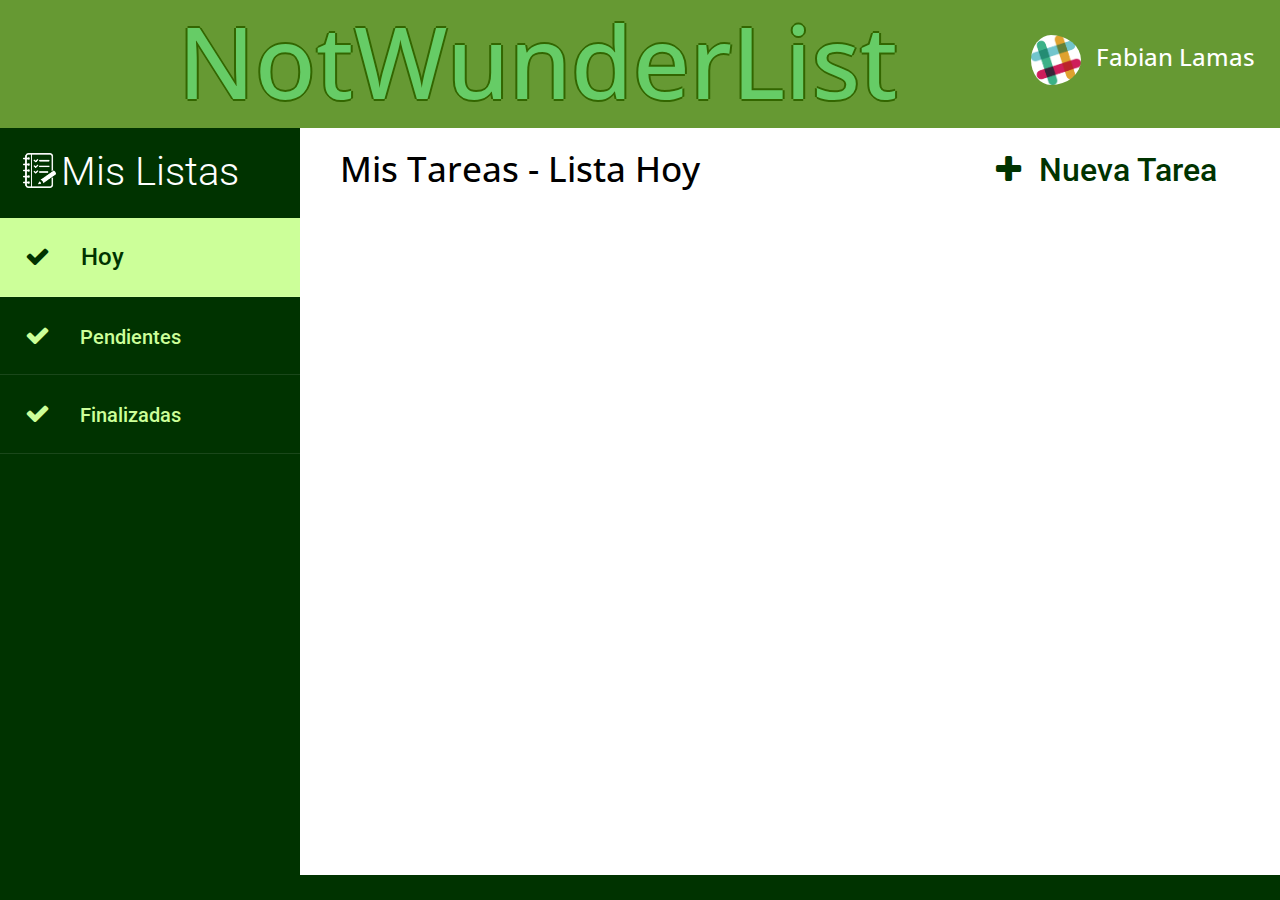
<file: index.html>
<!DOCTYPE html>
<html lang="en" dir="ltr">
  <head>
    <meta charset="utf-8">
    <meta name="viewport" content="width=device-width, initial-scale=1, shrink-to-fit=no">
    <link rel="stylesheet" href="css/bootstrap.css">
    <link rel="stylesheet" href="css/styles.css">
    <link rel="stylesheet" href="css/fontello.css">
    <link rel="stylesheet" href="css/sweetalert2.css">
    <link rel="stylesheet" href="https://use.fontawesome.com/releases/v5.4.1/css/all.css" integrity="sha384-5sAR7xN1Nv6T6+dT2mhtzEpVJvfS3NScPQTrOxhwjIuvcA67KV2R5Jz6kr4abQsz" crossorigin="anonymous">
    <link href="https://fonts.googleapis.com/css?family=Open+Sans:400,700|Roboto:300,400,500" rel="stylesheet">
    <title>MisfortuneList</title>
  </head>
  <body>

    <div class="container-fluid"> <!-- todo -->
      <div class="row profile-bar"> <!-- fila de perfil -->
          <div class="col-auto">
              <i class="fab fa-facebook-square"></i>
              <i class="fas fa-running"></i>
              <i class="fab fa-instagram"></i>
          </div>
          <div class="col">
              <div class="row justify-content-center">
                <h1 class="col-auto titulo"><span>NotWunderList</span></h1>
              </div>
          </div>
          <div class="col-auto icono">
            <h4 class="float-right">Fabian Lamas</h4>
            <img class="float-right" src="img/icono.png" alt="icono usuario" style="height:50px; border-radius:50%">
          </div>
      </div>

        <div class="row"> <!-- fila de tareas -->
            <div class="col-12 col-sm-2 barra-lateral"> <!-- barra menus -->
                <div class="logo">
                    <img src="img/lista.png" style="height:35px; margin: 25px 0px 0px 23px; position:absolute;">
                    <h2>Mis Listas</h2>
                </div>
                <nav class="menu d-flex d-sm-block justify-content-center flex-wrap">
                    <a class="btnTarea activo" href="#" id="hoyId"><i class="icon-ok" style="font-size:25px"></i><span> Hoy</span></a>
                    <a class="btnTarea" href="#" id="pendienteId" ><i class="icon-ok" style="font-size:25px"></i><span> Pendientes</span></a>
                    <a class="btnTarea" href="#" id="finalizadoId" ><i class="icon-ok" style="font-size:25px"></i><span> Finalizadas</span></a>
                </nav>
            </div>

            <div class="col main"> <!-- barra principal tareas -->
                <!-- <a class="col-8 offset-md-6 btnAgregarTarea" id="btnAgregarTarea" href="#"><i class="icon-doc-text"></i><span> Nueva Tarea</span></a> -->
                <!-- <a class="col-8 offset-md-6 btnAgregarTarea" id="btnGuardarTarea" href="#"><i class="icon-doc-text"></i><span> Guardar Tarea</span></a>
                <a class="col-8 offset-md-6 btnAgregarTarea" id="btnInsertarCosas" href="#"><i class="icon-doc-text"></i><span> Insort</span></a>
                <a class="col-8 offset-md-6 btnAgregarTarea" id="btnCargarTarea" href="#"><i class="icon-doc-text"></i><span> Cargar Tarea</span></a> -->
                <div class="coll-11">
                    <h4 class="titulo-tareas">Mis Tareas - Lista <span>Hoy</span></h4>
                    <a class="btnAgregarTarea" id="btnAgregarTarea" href="#"><i class="icon-plus"></i><span> Nueva Tarea</span></a>
                </div>



                <div class="columna row justify-content-center" style="margin-top:15px">

                    <div class="col-11 hoy" id="tareasHoy">

                    </div>

                    <div class="col-11 pendientes" id="tareasPendientes" style="display:none">

                    </div>

                    <div class="col-11 finalizados" id="tareasFinalizadas" style="display:none">

                    </div>
                    <div class="col-4" style="display:none"><!-- barra editar -->
                        <div class="editar">
                            <div id="editar-contenido">
                              <h2>Editar Tarea: </h2>
                              <textarea class="form-control" style="height:300px" rows="3"></textarea>
                              <button type="button" id="btnAceptar" class="btn btn-primary mt-4 ml-5 mr-2">Aceptar</button>
                              <button type="button" id="btnBorrar" class="btn btn-danger mt-4 ml-5">Borrar</button>
                            </div>
                        </div>
                    </div>
                </div>
            </div>
        </div>
    </div>
    <script type="text/javascript" src="js/sweetalert2.js"></script>
    <script type="text/javascript" src="js/jquery-3.1.1.js"></script>
    <script type="text/javascript" src="js/popper.min.js"></script>
    <script type="text/javascript" src="js/bootstrap.js"></script>
    <script type="text/javascript" src="js/main.js"></script>
  </body>
</html>
</file>
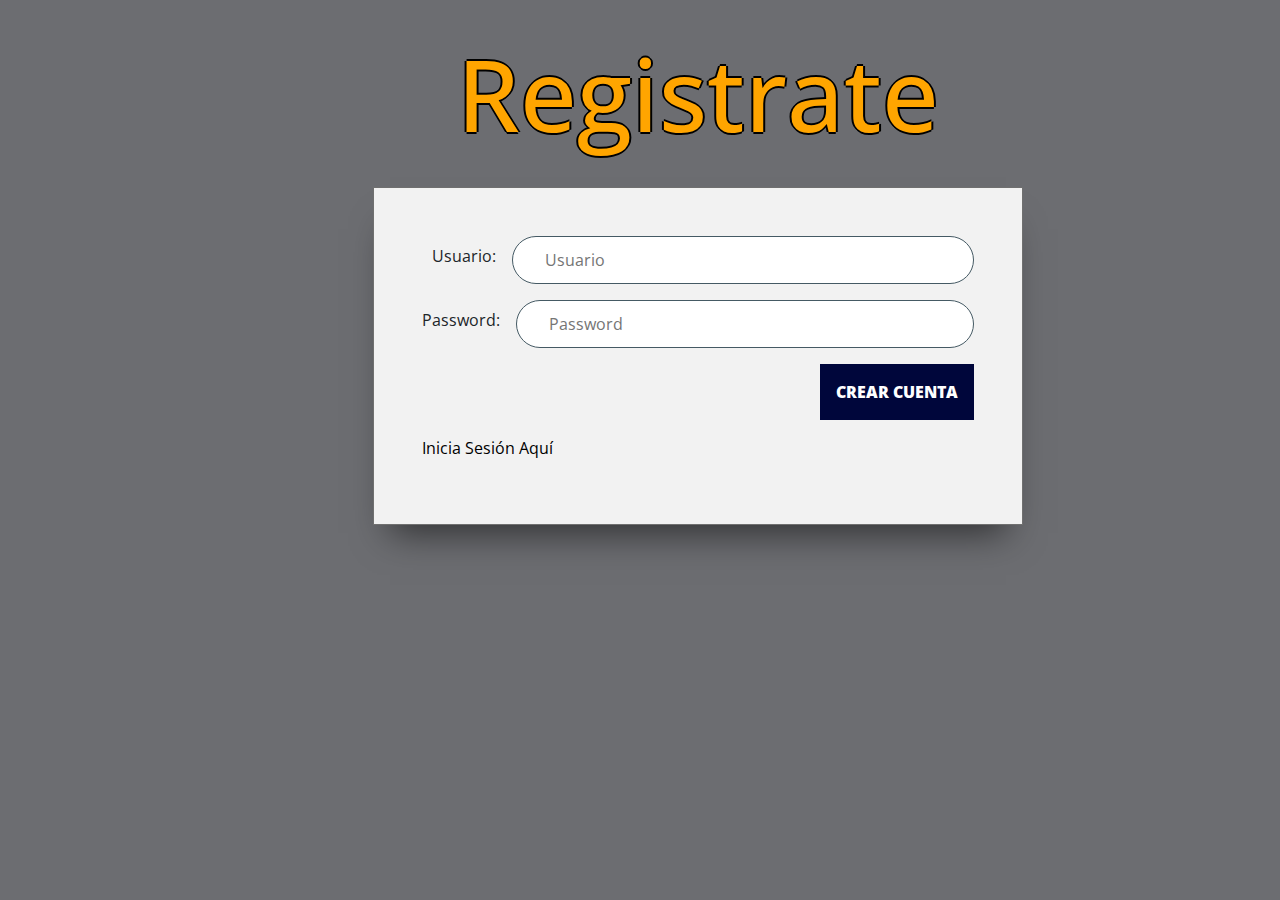
<file: crear-cuenta.html>
<!DOCTYPE html>
<html lang="en" dir="ltr">
  <head>
    <meta charset="utf-8">
    <meta name="viewport" content="width=device-width, initial-scale=1, shrink-to-fit=no">
    <link rel="stylesheet" href="css/bootstrap.css">
    <link rel="stylesheet" href="css/styles.css">
    <link rel="stylesheet" href="css/fontello.css">
    <link rel="stylesheet" href="css/sweetalert2.css">
    <link rel="stylesheet" href="https://use.fontawesome.com/releases/v5.4.1/css/all.css" integrity="sha384-5sAR7xN1Nv6T6+dT2mhtzEpVJvfS3NScPQTrOxhwjIuvcA67KV2R5Jz6kr4abQsz" crossorigin="anonymous">
    <link href="https://fonts.googleapis.com/css?family=Open+Sans:400,700|Roboto:300,400,500" rel="stylesheet">
    <title>MisfortuneList</title>
  </head>
  <body class="body-sesiones">
    <div class="container formulario"> <!-- Seccion crear cuenta -->
        <h1 class="titulo-sesiones">Registrate</h1>
        <form id="formulario" class=" caja-login" method="post">
            <div class="campo">
                <label for="usuario">Usuario: </label>
                <input type="text" name="usuario" id="usuario" placeholder="Usuario">
            </div>
            <div class="campo">
                <label for="password">Password: </label>
                <input type="password" name="password" id="password" placeholder="Password">
            </div>
            <div class="campo enviar">
                <input type="hidden" id="tipo" value="crear">
                <input type="button" class="boton" value="Crear cuenta" id="btnCrearCuenta">
                <!-- submit -->
            </div>
            <div class="campo">
                <a href="login.html">Inicia Sesión Aquí</a>
            </div>
        </form>
    </div>

    <script type="text/javascript" src="js/sweetalert2.js"></script>
    <script type="text/javascript" src="js/jquery-3.1.1.js"></script>
    <script type="text/javascript" src="js/popper.min.js"></script>
    <script type="text/javascript" src="js/bootstrap.js"></script>
    <script type="text/javascript" src="js/sesiones.js"></script>
    <script type="text/javascript" src="js/main.js"></script>
  </body>
</html>
</file>
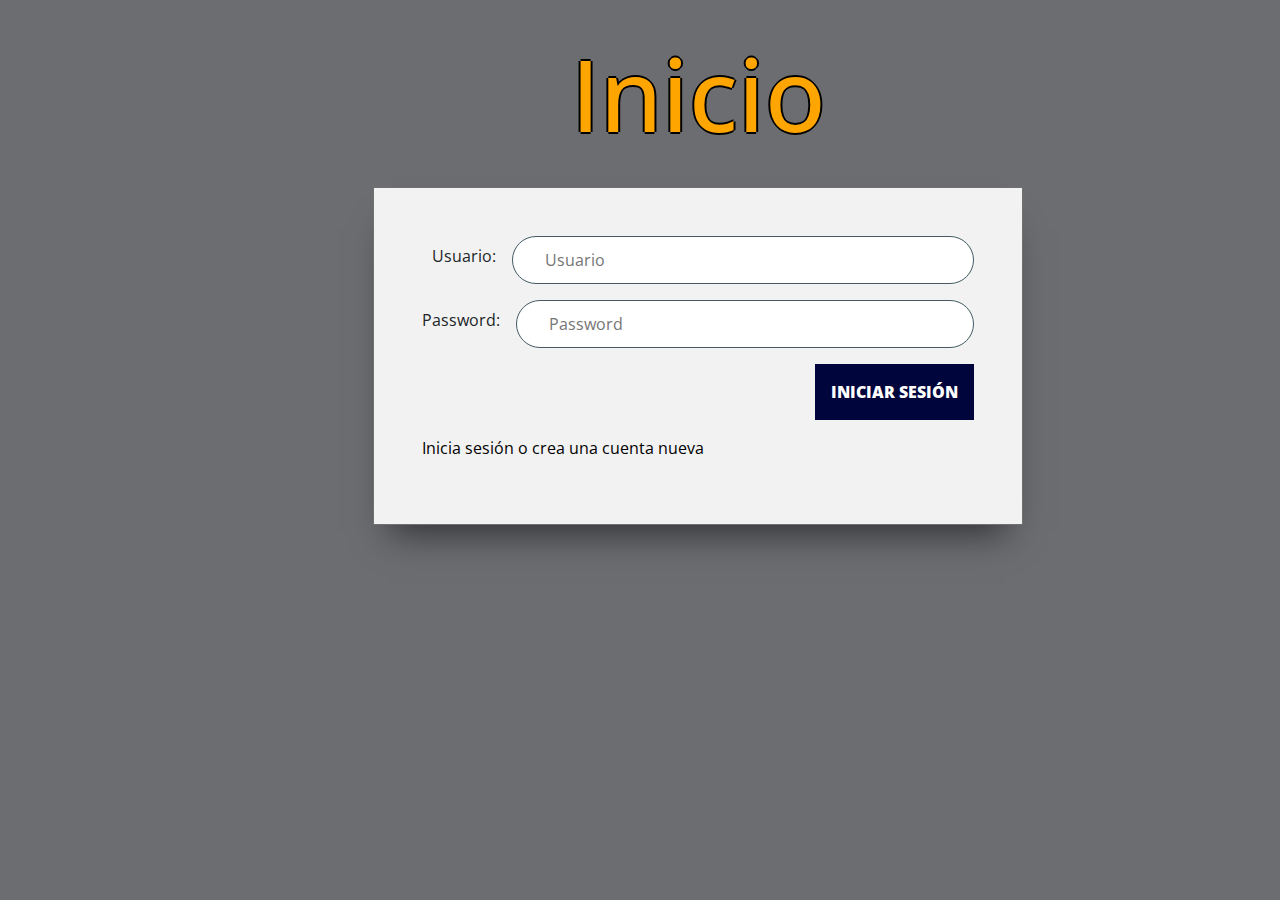
<file: login.html>
<!DOCTYPE html>
<html lang="en" dir="ltr">
  <head>
    <meta charset="utf-8">
    <meta name="viewport" content="width=device-width, initial-scale=1, shrink-to-fit=no">
    <link rel="stylesheet" href="css/bootstrap.css">
    <link rel="stylesheet" href="css/styles.css">
    <link rel="stylesheet" href="css/fontello.css">
    <link rel="stylesheet" href="css/sweetalert2.css">
    <link rel="stylesheet" href="https://use.fontawesome.com/releases/v5.4.1/css/all.css" integrity="sha384-5sAR7xN1Nv6T6+dT2mhtzEpVJvfS3NScPQTrOxhwjIuvcA67KV2R5Jz6kr4abQsz" crossorigin="anonymous">
    <link href="https://fonts.googleapis.com/css?family=Open+Sans:400,700|Roboto:300,400,500" rel="stylesheet">
    <title>MisfortuneList</title>
  </head>
  <body class="body-sesiones">
    <div class="container formulario"> <!-- Login -->
        <h1 class="titulo-sesiones">Inicio</h1>
        <form id="formulario" class="caja-login" method="post">
            <div class="campo">
                <label for="usuario">Usuario: </label>
                <input type="text" name="usuario" id="usuario" placeholder="Usuario">
            </div>
            <div class="campo">
                <label for="password">Password: </label>
                <input type="password" name="password" id="password" placeholder="Password">
            </div>
            <div class="campo enviar">
                <input type="hidden" id="tipo" value="login">
                <input type="button" class="boton" value="Iniciar Sesión" id="btnLogin">
            </div>
            <div class="campo">
                <a href="crear-cuenta.html">Inicia sesión o crea una cuenta nueva</a>
            </div>
        </form>
    </div>

    <script type="text/javascript" src="js/sweetalert2.js"></script>
    <script type="text/javascript" src="js/jquery-3.1.1.js"></script>
    <script type="text/javascript" src="js/popper.min.js"></script>
    <script type="text/javascript" src="js/bootstrap.js"></script>
    <script type="text/javascript" src="js/sesiones.js"></script>
    <script type="text/javascript" src="js/main.js"></script>
  </body>
</html>
</file>
<file: css/styles.css>
body{
  background-color: #003300;
  font-size: 16px;
  font-family: 'Open Sans', sans-serif;
  box-sizing: border-box;
  overflow-x: hidden;
}
/* -----   Barra principal    ------*/
.icono img{
  margin-top: 35px;
  padding-left: 10px;
  margin-right: 15px;
}
.icono h4{
  color: white;
  margin-top: 43px;
  padding-right: 10px;
}

/* -----   Barra Lateral    ------*/
.barra-lateral{
  background-color: #003300;
  color: white;
  min-width: 300px;
  max-height: 83vh;
  padding: 0;
}
.barra-lateral a{
  color: #ccFF99;
}
/* -----   Logo    ------*/
.barra-lateral .logo{
  background-color: #003300;
  margin-bottom: 2px;
}
.barra-lateral .logo h2{
  font-size: 40px;
  font-family: 'Roboto', sans-serif;
  padding: 20px 0;
  text-align: center;
  font-weight: 300;
  margin: 0;
}
.fab{
  margin-top: 35px;
  padding-right: 20px;
  color: #669933;
}
/* -----   MENU    ------*/
.barra-lateral .menu a{
  display: block;
  padding: 20px;
  font-family: 'Roboto', sans-serif;
  font-weight: 500;
  border-bottom: 1px solid rgba(255, 255, 255, 0.1);
}
.barra-lateral .menu a:hover{
  background-color: #ccff99;
  text-decoration: none;
  color: #003300;
}
.activo {
  background-color: #ccff99;
  color: #003300!important;
  font-size: 24px!important;
}
.barra-lateral .menu a i{
  margin-right: 20px;
}
/* -----   MAIN    ------*/

.main{
  /* background: rgba(179,220,237,1);
  background: -moz-linear-gradient(top, rgba(179,220,237,1) 0%, rgba(41,184,229,1) 0%, rgba(188,224,238,1) 60%, rgba(188,224,238,1) 100%);
  background: -webkit-gradient(left top, left bottom, color-stop(0%, rgba(179,220,237,1)), color-stop(0%, rgba(41,184,229,1)), color-stop(60%, rgba(188,224,238,1)), color-stop(100%, rgba(188,224,238,1)));
  background: -webkit-linear-gradient(top, rgba(179,220,237,1) 0%, rgba(41,184,229,1) 0%, rgba(188,224,238,1) 60%, rgba(188,224,238,1) 100%);
  background: -o-linear-gradient(top, rgba(179,220,237,1) 0%, rgba(41,184,229,1) 0%, rgba(188,224,238,1) 60%, rgba(188,224,238,1) 100%);
  background: -ms-linear-gradient(top, rgba(179,220,237,1) 0%, rgba(41,184,229,1) 0%, rgba(188,224,238,1) 60%, rgba(188,224,238,1) 100%);
  background: linear-gradient(to bottom, rgba(179,220,237,1) 0%, rgba(41,184,229,1) 0%, rgba(188,224,238,1) 60%, rgba(188,224,238,1) 100%);
  filter: progid:DXImageTransform.Microsoft.gradient( startColorstr='#b3dced', endColorstr='#bce0ee', GradientType=0 ); */
  background-color: white;
  color: black;
  min-height: 83.05vh;
  padding: 0;
}
.btnAgregarTarea{
  font-family: 'Roboto', sans-serif;
  font-weight: 500;
  font-size: 32px;
  color: #003300;
  display: block;
  padding-top: 18px;
  margin: 0 0 0 70%;
}
.btnAgregarTarea:hover{
  transform: scale(1.1);
  text-decoration: none;
  color: #003300;
}
#tareasHoy, #tareasPendientes ,#tareasFinalizadas{
  margin: 15px 0 15px 0;
  padding-left: 25px;
  display: none;
}
#tareasHoy{
  display: block;
}

.tarea{
  margin: 10px 0;
  color: black;
  background-color: #ccff99;
  height: 45px;
  padding: 6px 20px;
  font-family: 'Roboto', sans-serif;
  font-weight: 500;
  border: 2px solid black;
  border-radius: 10px;
}
.tarea input{
  transform: scale(1.5);
  margin-right: 10px;
  vertical-align: middle;
  border:1px solid #F00;
}
.btnEditar, .btnBorrado{
  color: #003300;
  float: right;
  transform: scale(1.5);
}
.btnEditar:hover{
  color: #0b3c0b;
  transform: scale(1.6);
}
/* -----   EDITAR    ------*/
.editar{
  background-color: #f2f2f2;
  margin-right: 10px;
  padding: 20px;
  border-radius: 15px;
  border: 2px solid #e1e1e1;
  min-height: 75vh;
}
#editar-contenido{
  display: none;
}
/* -----   LOGIN    ------*/
.formulario {
    display: flex;
    justify-content: center;
    flex-direction: column;
    margin: 0 0 5% 10%;
}
.caja-login {
    background-color: #F2F2F2;
    border: 1px solid #707070;
    max-width: 650px;
    width: 90%;
    margin: 0 auto;
    min-height: 300px;
    -webkit-box-shadow: 0px 25px 35px -17px rgba(0,0,0,0.56);
    -moz-box-shadow: 0px 25px 35px -17px rgba(0,0,0,0.56);
    box-shadow: 0px 25px 35px -17px rgba(0,0,0,0.56);
    padding: 3rem;
}
.campo {
    display: flex;
    margin-bottom: 1rem;
    align-items: center;
}
.campo label {
    flex: 0 0 90px;
    text-align: right;
    padding-right: 1rem;
}
.campo input[type="text"],
.campo input[type="password"]{
    height: 3rem;
    border: 0;
    flex: 1;
    border: 1px solid #455A64;
    border-radius: 5rem;
    padding-left: 2rem;
}
.enviar {
   justify-content: flex-end;
}
.boton {
    background-color: #00063b;
    color: white;
    text-align: center;
    transition: background-color .5s ease-in-out;
    display: block;
    padding: 1rem;
    text-transform: uppercase;
    font-weight: 400;
    border: none;
    font-weight: 900;
}
.boton:hover {
    cursor: pointer;
    background-color: rgb(0, 6, 59, .85)!important;
}
.campo a {
    color: black;
    text-decoration: none;
}
.btnTarea{
  font-size: 20px;
}
.titulo-tareas{
  float:left;
  position:relative;
  font-size:35px;
  margin: 20px 0px 0px 40px;
}
.titulo-sesiones{
  font-size: 100px;
  color: orange;
  text-shadow: -2px 0 black, 0 2px black, 2px 0 black, 0 -2px black;
  margin: 3% auto;
}










.fab{
  font-size: 50px;
}
.profile-bar{
  background-color: #669933;
}
.titulo{
  font-size: 100px;
  color: #66cc66;
  text-shadow: -2px 0 #336600, 0 2px #336600, 2px 0 #336600, 0 -2px #336600;
}
.fa-running{
  -webkit-transform: scaleX(-1);
   transform: scaleX(-1);
   color: #003300;
   font-size: 50px;
}
.body-sesiones{
  background-color: #6c6d71;
}
</file>
<file: css/fontello.css>
@font-face {
  font-family: 'fontello';
  src: url('../font/fontello.eot?82747555');
  src: url('../font/fontello.eot?82747555#iefix') format('embedded-opentype'),
       url('../font/fontello.woff2?82747555') format('woff2'),
       url('../font/fontello.woff?82747555') format('woff'),
       url('../font/fontello.ttf?82747555') format('truetype'),
       url('../font/fontello.svg?82747555#fontello') format('svg');
  font-weight: normal;
  font-style: normal;
}
/* Chrome hack: SVG is rendered more smooth in Windozze. 100% magic, uncomment if you need it. */
/* Note, that will break hinting! In other OS-es font will be not as sharp as it could be */
/*
@media screen and (-webkit-min-device-pixel-ratio:0) {
  @font-face {
    font-family: 'fontello';
    src: url('../font/fontello.svg?82747555#fontello') format('svg');
  }
}
*/

 [class^="icon-"]:before, [class*=" icon-"]:before {
  font-family: "fontello";
  font-style: normal;
  font-weight: normal;
  speak: none;

  display: inline-block;
  text-decoration: inherit;
  width: 1em;
  margin-right: .2em;
  text-align: center;
  /* opacity: .8; */

  /* For safety - reset parent styles, that can break glyph codes*/
  font-variant: normal;
  text-transform: none;

  /* fix buttons height, for twitter bootstrap */
  line-height: 1em;

  /* Animation center compensation - margins should be symmetric */
  /* remove if not needed */
  margin-left: .2em;

  /* you can be more comfortable with increased icons size */
  /* font-size: 120%; */

  /* Font smoothing. That was taken from TWBS */
  -webkit-font-smoothing: antialiased;
  -moz-osx-font-smoothing: grayscale;

  /* Uncomment for 3D effect */
  /* text-shadow: 1px 1px 1px rgba(127, 127, 127, 0.3); */
}

.icon-ok:before { content: '\e800'; } /* '' */
.icon-cancel:before { content: '\e801'; } /* '' */
.icon-home:before { content: '\e802'; } /* '' */
.icon-edit:before { content: '\e803'; } /* '' */
.icon-cog-alt:before { content: '\e804'; } /* '' */
.icon-logout:before { content: '\e805'; } /* '' */
.icon-users:before { content: '\e806'; } /* '' */
.icon-plus:before { content: '\e807'; } /* '' */
.icon-minus:before { content: '\e808'; } /* '' */
.icon-doc-text:before { content: '\f0f6'; } /* '' */
</file>
<file: css/sweetalert2.css>
@-webkit-keyframes swal2-show {
  0% {
    -webkit-transform: scale(0.7);
            transform: scale(0.7); }
  45% {
    -webkit-transform: scale(1.05);
            transform: scale(1.05); }
  80% {
    -webkit-transform: scale(0.95);
            transform: scale(0.95); }
  100% {
    -webkit-transform: scale(1);
            transform: scale(1); } }

@keyframes swal2-show {
  0% {
    -webkit-transform: scale(0.7);
            transform: scale(0.7); }
  45% {
    -webkit-transform: scale(1.05);
            transform: scale(1.05); }
  80% {
    -webkit-transform: scale(0.95);
            transform: scale(0.95); }
  100% {
    -webkit-transform: scale(1);
            transform: scale(1); } }

@-webkit-keyframes swal2-hide {
  0% {
    -webkit-transform: scale(1);
            transform: scale(1);
    opacity: 1; }
  100% {
    -webkit-transform: scale(0.5);
            transform: scale(0.5);
    opacity: 0; } }

@keyframes swal2-hide {
  0% {
    -webkit-transform: scale(1);
            transform: scale(1);
    opacity: 1; }
  100% {
    -webkit-transform: scale(0.5);
            transform: scale(0.5);
    opacity: 0; } }

@-webkit-keyframes swal2-animate-success-line-tip {
  0% {
    top: 1.1875em;
    left: .0625em;
    width: 0; }
  54% {
    top: 1.0625em;
    left: .125em;
    width: 0; }
  70% {
    top: 2.1875em;
    left: -.375em;
    width: 3.125em; }
  84% {
    top: 3em;
    left: 1.3125em;
    width: 1.0625em; }
  100% {
    top: 2.8125em;
    left: .875em;
    width: 1.5625em; } }

@keyframes swal2-animate-success-line-tip {
  0% {
    top: 1.1875em;
    left: .0625em;
    width: 0; }
  54% {
    top: 1.0625em;
    left: .125em;
    width: 0; }
  70% {
    top: 2.1875em;
    left: -.375em;
    width: 3.125em; }
  84% {
    top: 3em;
    left: 1.3125em;
    width: 1.0625em; }
  100% {
    top: 2.8125em;
    left: .875em;
    width: 1.5625em; } }

@-webkit-keyframes swal2-animate-success-line-long {
  0% {
    top: 3.375em;
    right: 2.875em;
    width: 0; }
  65% {
    top: 3.375em;
    right: 2.875em;
    width: 0; }
  84% {
    top: 2.1875em;
    right: 0;
    width: 3.4375em; }
  100% {
    top: 2.375em;
    right: .5em;
    width: 2.9375em; } }

@keyframes swal2-animate-success-line-long {
  0% {
    top: 3.375em;
    right: 2.875em;
    width: 0; }
  65% {
    top: 3.375em;
    right: 2.875em;
    width: 0; }
  84% {
    top: 2.1875em;
    right: 0;
    width: 3.4375em; }
  100% {
    top: 2.375em;
    right: .5em;
    width: 2.9375em; } }

@-webkit-keyframes swal2-rotate-success-circular-line {
  0% {
    -webkit-transform: rotate(-45deg);
            transform: rotate(-45deg); }
  5% {
    -webkit-transform: rotate(-45deg);
            transform: rotate(-45deg); }
  12% {
    -webkit-transform: rotate(-405deg);
            transform: rotate(-405deg); }
  100% {
    -webkit-transform: rotate(-405deg);
            transform: rotate(-405deg); } }

@keyframes swal2-rotate-success-circular-line {
  0% {
    -webkit-transform: rotate(-45deg);
            transform: rotate(-45deg); }
  5% {
    -webkit-transform: rotate(-45deg);
            transform: rotate(-45deg); }
  12% {
    -webkit-transform: rotate(-405deg);
            transform: rotate(-405deg); }
  100% {
    -webkit-transform: rotate(-405deg);
            transform: rotate(-405deg); } }

@-webkit-keyframes swal2-animate-error-x-mark {
  0% {
    margin-top: 1.625em;
    -webkit-transform: scale(0.4);
            transform: scale(0.4);
    opacity: 0; }
  50% {
    margin-top: 1.625em;
    -webkit-transform: scale(0.4);
            transform: scale(0.4);
    opacity: 0; }
  80% {
    margin-top: -.375em;
    -webkit-transform: scale(1.15);
            transform: scale(1.15); }
  100% {
    margin-top: 0;
    -webkit-transform: scale(1);
            transform: scale(1);
    opacity: 1; } }

@keyframes swal2-animate-error-x-mark {
  0% {
    margin-top: 1.625em;
    -webkit-transform: scale(0.4);
            transform: scale(0.4);
    opacity: 0; }
  50% {
    margin-top: 1.625em;
    -webkit-transform: scale(0.4);
            transform: scale(0.4);
    opacity: 0; }
  80% {
    margin-top: -.375em;
    -webkit-transform: scale(1.15);
            transform: scale(1.15); }
  100% {
    margin-top: 0;
    -webkit-transform: scale(1);
            transform: scale(1);
    opacity: 1; } }

@-webkit-keyframes swal2-animate-error-icon {
  0% {
    -webkit-transform: rotateX(100deg);
            transform: rotateX(100deg);
    opacity: 0; }
  100% {
    -webkit-transform: rotateX(0deg);
            transform: rotateX(0deg);
    opacity: 1; } }

@keyframes swal2-animate-error-icon {
  0% {
    -webkit-transform: rotateX(100deg);
            transform: rotateX(100deg);
    opacity: 0; }
  100% {
    -webkit-transform: rotateX(0deg);
            transform: rotateX(0deg);
    opacity: 1; } }

body.swal2-toast-shown .swal2-container {
  position: fixed;
  background-color: transparent; }
  body.swal2-toast-shown .swal2-container.swal2-shown {
    background-color: transparent; }
  body.swal2-toast-shown .swal2-container.swal2-top {
    top: 0;
    right: auto;
    bottom: auto;
    left: 50%;
    -webkit-transform: translateX(-50%);
            transform: translateX(-50%); }
  body.swal2-toast-shown .swal2-container.swal2-top-end, body.swal2-toast-shown .swal2-container.swal2-top-right {
    top: 0;
    right: 0;
    bottom: auto;
    left: auto; }
  body.swal2-toast-shown .swal2-container.swal2-top-start, body.swal2-toast-shown .swal2-container.swal2-top-left {
    top: 0;
    right: auto;
    bottom: auto;
    left: 0; }
  body.swal2-toast-shown .swal2-container.swal2-center-start, body.swal2-toast-shown .swal2-container.swal2-center-left {
    top: 50%;
    right: auto;
    bottom: auto;
    left: 0;
    -webkit-transform: translateY(-50%);
            transform: translateY(-50%); }
  body.swal2-toast-shown .swal2-container.swal2-center {
    top: 50%;
    right: auto;
    bottom: auto;
    left: 50%;
    -webkit-transform: translate(-50%, -50%);
            transform: translate(-50%, -50%); }
  body.swal2-toast-shown .swal2-container.swal2-center-end, body.swal2-toast-shown .swal2-container.swal2-center-right {
    top: 50%;
    right: 0;
    bottom: auto;
    left: auto;
    -webkit-transform: translateY(-50%);
            transform: translateY(-50%); }
  body.swal2-toast-shown .swal2-container.swal2-bottom-start, body.swal2-toast-shown .swal2-container.swal2-bottom-left {
    top: auto;
    right: auto;
    bottom: 0;
    left: 0; }
  body.swal2-toast-shown .swal2-container.swal2-bottom {
    top: auto;
    right: auto;
    bottom: 0;
    left: 50%;
    -webkit-transform: translateX(-50%);
            transform: translateX(-50%); }
  body.swal2-toast-shown .swal2-container.swal2-bottom-end, body.swal2-toast-shown .swal2-container.swal2-bottom-right {
    top: auto;
    right: 0;
    bottom: 0;
    left: auto; }

body.swal2-toast-column .swal2-toast {
  flex-direction: column;
  align-items: stretch; }
  body.swal2-toast-column .swal2-toast .swal2-actions {
    flex: 1;
    align-self: stretch;
    height: 2.2em;
    margin-top: .3125em; }
  body.swal2-toast-column .swal2-toast .swal2-loading {
    justify-content: center; }
  body.swal2-toast-column .swal2-toast .swal2-input {
    height: 2em;
    margin: .3125em auto;
    font-size: 1em; }
  body.swal2-toast-column .swal2-toast .swal2-validation-message {
    font-size: 1em; }

.swal2-popup.swal2-toast {
  flex-direction: row;
  align-items: center;
  width: auto;
  padding: 0.625em;
  box-shadow: 0 0 0.625em #d9d9d9;
  overflow-y: hidden; }
  .swal2-popup.swal2-toast .swal2-header {
    flex-direction: row; }
  .swal2-popup.swal2-toast .swal2-title {
    flex-grow: 1;
    justify-content: flex-start;
    margin: 0 .6em;
    font-size: 1em; }
  .swal2-popup.swal2-toast .swal2-footer {
    margin: 0.5em 0 0;
    padding: 0.5em 0 0;
    font-size: 0.8em; }
  .swal2-popup.swal2-toast .swal2-close {
    position: initial;
    width: 0.8em;
    height: 0.8em;
    line-height: 0.8; }
  .swal2-popup.swal2-toast .swal2-content {
    justify-content: flex-start;
    font-size: 1em; }
  .swal2-popup.swal2-toast .swal2-icon {
    width: 2em;
    min-width: 2em;
    height: 2em;
    margin: 0; }
    .swal2-popup.swal2-toast .swal2-icon-text {
      font-size: 2em;
      font-weight: bold;
      line-height: 1em; }
    .swal2-popup.swal2-toast .swal2-icon.swal2-success .swal2-success-ring {
      width: 2em;
      height: 2em; }
    .swal2-popup.swal2-toast .swal2-icon.swal2-error [class^='swal2-x-mark-line'] {
      top: .875em;
      width: 1.375em; }
      .swal2-popup.swal2-toast .swal2-icon.swal2-error [class^='swal2-x-mark-line'][class$='left'] {
        left: .3125em; }
      .swal2-popup.swal2-toast .swal2-icon.swal2-error [class^='swal2-x-mark-line'][class$='right'] {
        right: .3125em; }
  .swal2-popup.swal2-toast .swal2-actions {
    height: auto;
    margin: 0 .3125em; }
  .swal2-popup.swal2-toast .swal2-styled {
    margin: 0 .3125em;
    padding: .3125em .625em;
    font-size: 1em; }
    .swal2-popup.swal2-toast .swal2-styled:focus {
      box-shadow: 0 0 0 0.0625em #fff, 0 0 0 0.125em rgba(50, 100, 150, 0.4); }
  .swal2-popup.swal2-toast .swal2-success {
    border-color: #a5dc86; }
    .swal2-popup.swal2-toast .swal2-success [class^='swal2-success-circular-line'] {
      position: absolute;
      width: 2em;
      height: 2.8125em;
      -webkit-transform: rotate(45deg);
              transform: rotate(45deg);
      border-radius: 50%; }
      .swal2-popup.swal2-toast .swal2-success [class^='swal2-success-circular-line'][class$='left'] {
        top: -.25em;
        left: -.9375em;
        -webkit-transform: rotate(-45deg);
                transform: rotate(-45deg);
        -webkit-transform-origin: 2em 2em;
                transform-origin: 2em 2em;
        border-radius: 4em 0 0 4em; }
      .swal2-popup.swal2-toast .swal2-success [class^='swal2-success-circular-line'][class$='right'] {
        top: -.25em;
        left: .9375em;
        -webkit-transform-origin: 0 2em;
                transform-origin: 0 2em;
        border-radius: 0 4em 4em 0; }
    .swal2-popup.swal2-toast .swal2-success .swal2-success-ring {
      width: 2em;
      height: 2em; }
    .swal2-popup.swal2-toast .swal2-success .swal2-success-fix {
      top: 0;
      left: .4375em;
      width: .4375em;
      height: 2.6875em; }
    .swal2-popup.swal2-toast .swal2-success [class^='swal2-success-line'] {
      height: .3125em; }
      .swal2-popup.swal2-toast .swal2-success [class^='swal2-success-line'][class$='tip'] {
        top: 1.125em;
        left: .1875em;
        width: .75em; }
      .swal2-popup.swal2-toast .swal2-success [class^='swal2-success-line'][class$='long'] {
        top: .9375em;
        right: .1875em;
        width: 1.375em; }
  .swal2-popup.swal2-toast.swal2-show {
    -webkit-animation: showSweetToast .5s;
            animation: showSweetToast .5s; }
  .swal2-popup.swal2-toast.swal2-hide {
    -webkit-animation: hideSweetToast .2s forwards;
            animation: hideSweetToast .2s forwards; }
  .swal2-popup.swal2-toast .swal2-animate-success-icon .swal2-success-line-tip {
    -webkit-animation: animate-toast-success-tip .75s;
            animation: animate-toast-success-tip .75s; }
  .swal2-popup.swal2-toast .swal2-animate-success-icon .swal2-success-line-long {
    -webkit-animation: animate-toast-success-long .75s;
            animation: animate-toast-success-long .75s; }

@-webkit-keyframes showSweetToast {
  0% {
    -webkit-transform: translateY(-0.625em) rotateZ(2deg);
            transform: translateY(-0.625em) rotateZ(2deg);
    opacity: 0; }
  33% {
    -webkit-transform: translateY(0) rotateZ(-2deg);
            transform: translateY(0) rotateZ(-2deg);
    opacity: .5; }
  66% {
    -webkit-transform: translateY(0.3125em) rotateZ(2deg);
            transform: translateY(0.3125em) rotateZ(2deg);
    opacity: .7; }
  100% {
    -webkit-transform: translateY(0) rotateZ(0);
            transform: translateY(0) rotateZ(0);
    opacity: 1; } }

@keyframes showSweetToast {
  0% {
    -webkit-transform: translateY(-0.625em) rotateZ(2deg);
            transform: translateY(-0.625em) rotateZ(2deg);
    opacity: 0; }
  33% {
    -webkit-transform: translateY(0) rotateZ(-2deg);
            transform: translateY(0) rotateZ(-2deg);
    opacity: .5; }
  66% {
    -webkit-transform: translateY(0.3125em) rotateZ(2deg);
            transform: translateY(0.3125em) rotateZ(2deg);
    opacity: .7; }
  100% {
    -webkit-transform: translateY(0) rotateZ(0);
            transform: translateY(0) rotateZ(0);
    opacity: 1; } }

@-webkit-keyframes hideSweetToast {
  0% {
    opacity: 1; }
  33% {
    opacity: .5; }
  100% {
    -webkit-transform: rotateZ(1deg);
            transform: rotateZ(1deg);
    opacity: 0; } }

@keyframes hideSweetToast {
  0% {
    opacity: 1; }
  33% {
    opacity: .5; }
  100% {
    -webkit-transform: rotateZ(1deg);
            transform: rotateZ(1deg);
    opacity: 0; } }

@-webkit-keyframes animate-toast-success-tip {
  0% {
    top: .5625em;
    left: .0625em;
    width: 0; }
  54% {
    top: .125em;
    left: .125em;
    width: 0; }
  70% {
    top: .625em;
    left: -.25em;
    width: 1.625em; }
  84% {
    top: 1.0625em;
    left: .75em;
    width: .5em; }
  100% {
    top: 1.125em;
    left: .1875em;
    width: .75em; } }

@keyframes animate-toast-success-tip {
  0% {
    top: .5625em;
    left: .0625em;
    width: 0; }
  54% {
    top: .125em;
    left: .125em;
    width: 0; }
  70% {
    top: .625em;
    left: -.25em;
    width: 1.625em; }
  84% {
    top: 1.0625em;
    left: .75em;
    width: .5em; }
  100% {
    top: 1.125em;
    left: .1875em;
    width: .75em; } }

@-webkit-keyframes animate-toast-success-long {
  0% {
    top: 1.625em;
    right: 1.375em;
    width: 0; }
  65% {
    top: 1.25em;
    right: .9375em;
    width: 0; }
  84% {
    top: .9375em;
    right: 0;
    width: 1.125em; }
  100% {
    top: .9375em;
    right: .1875em;
    width: 1.375em; } }

@keyframes animate-toast-success-long {
  0% {
    top: 1.625em;
    right: 1.375em;
    width: 0; }
  65% {
    top: 1.25em;
    right: .9375em;
    width: 0; }
  84% {
    top: .9375em;
    right: 0;
    width: 1.125em; }
  100% {
    top: .9375em;
    right: .1875em;
    width: 1.375em; } }

body.swal2-shown:not(.swal2-no-backdrop):not(.swal2-toast-shown) {
  overflow-y: hidden; }

body.swal2-height-auto {
  height: auto !important; }

body.swal2-no-backdrop .swal2-shown {
  top: auto;
  right: auto;
  bottom: auto;
  left: auto;
  background-color: transparent; }
  body.swal2-no-backdrop .swal2-shown > .swal2-modal {
    box-shadow: 0 0 10px rgba(0, 0, 0, 0.4); }
  body.swal2-no-backdrop .swal2-shown.swal2-top {
    top: 0;
    left: 50%;
    -webkit-transform: translateX(-50%);
            transform: translateX(-50%); }
  body.swal2-no-backdrop .swal2-shown.swal2-top-start, body.swal2-no-backdrop .swal2-shown.swal2-top-left {
    top: 0;
    left: 0; }
  body.swal2-no-backdrop .swal2-shown.swal2-top-end, body.swal2-no-backdrop .swal2-shown.swal2-top-right {
    top: 0;
    right: 0; }
  body.swal2-no-backdrop .swal2-shown.swal2-center {
    top: 50%;
    left: 50%;
    -webkit-transform: translate(-50%, -50%);
            transform: translate(-50%, -50%); }
  body.swal2-no-backdrop .swal2-shown.swal2-center-start, body.swal2-no-backdrop .swal2-shown.swal2-center-left {
    top: 50%;
    left: 0;
    -webkit-transform: translateY(-50%);
            transform: translateY(-50%); }
  body.swal2-no-backdrop .swal2-shown.swal2-center-end, body.swal2-no-backdrop .swal2-shown.swal2-center-right {
    top: 50%;
    right: 0;
    -webkit-transform: translateY(-50%);
            transform: translateY(-50%); }
  body.swal2-no-backdrop .swal2-shown.swal2-bottom {
    bottom: 0;
    left: 50%;
    -webkit-transform: translateX(-50%);
            transform: translateX(-50%); }
  body.swal2-no-backdrop .swal2-shown.swal2-bottom-start, body.swal2-no-backdrop .swal2-shown.swal2-bottom-left {
    bottom: 0;
    left: 0; }
  body.swal2-no-backdrop .swal2-shown.swal2-bottom-end, body.swal2-no-backdrop .swal2-shown.swal2-bottom-right {
    right: 0;
    bottom: 0; }

.swal2-container {
  display: flex;
  position: fixed;
  top: 0;
  right: 0;
  bottom: 0;
  left: 0;
  flex-direction: row;
  align-items: center;
  justify-content: center;
  padding: 10px;
  background-color: transparent;
  z-index: 1060;
  overflow-x: hidden;
  -webkit-overflow-scrolling: touch; }
  .swal2-container.swal2-top {
    align-items: flex-start; }
  .swal2-container.swal2-top-start, .swal2-container.swal2-top-left {
    align-items: flex-start;
    justify-content: flex-start; }
  .swal2-container.swal2-top-end, .swal2-container.swal2-top-right {
    align-items: flex-start;
    justify-content: flex-end; }
  .swal2-container.swal2-center {
    align-items: center; }
  .swal2-container.swal2-center-start, .swal2-container.swal2-center-left {
    align-items: center;
    justify-content: flex-start; }
  .swal2-container.swal2-center-end, .swal2-container.swal2-center-right {
    align-items: center;
    justify-content: flex-end; }
  .swal2-container.swal2-bottom {
    align-items: flex-end; }
  .swal2-container.swal2-bottom-start, .swal2-container.swal2-bottom-left {
    align-items: flex-end;
    justify-content: flex-start; }
  .swal2-container.swal2-bottom-end, .swal2-container.swal2-bottom-right {
    align-items: flex-end;
    justify-content: flex-end; }
  .swal2-container.swal2-grow-fullscreen > .swal2-modal {
    display: flex !important;
    flex: 1;
    align-self: stretch;
    justify-content: center; }
  .swal2-container.swal2-grow-row > .swal2-modal {
    display: flex !important;
    flex: 1;
    align-content: center;
    justify-content: center; }
  .swal2-container.swal2-grow-column {
    flex: 1;
    flex-direction: column; }
    .swal2-container.swal2-grow-column.swal2-top, .swal2-container.swal2-grow-column.swal2-center, .swal2-container.swal2-grow-column.swal2-bottom {
      align-items: center; }
    .swal2-container.swal2-grow-column.swal2-top-start, .swal2-container.swal2-grow-column.swal2-center-start, .swal2-container.swal2-grow-column.swal2-bottom-start, .swal2-container.swal2-grow-column.swal2-top-left, .swal2-container.swal2-grow-column.swal2-center-left, .swal2-container.swal2-grow-column.swal2-bottom-left {
      align-items: flex-start; }
    .swal2-container.swal2-grow-column.swal2-top-end, .swal2-container.swal2-grow-column.swal2-center-end, .swal2-container.swal2-grow-column.swal2-bottom-end, .swal2-container.swal2-grow-column.swal2-top-right, .swal2-container.swal2-grow-column.swal2-center-right, .swal2-container.swal2-grow-column.swal2-bottom-right {
      align-items: flex-end; }
    .swal2-container.swal2-grow-column > .swal2-modal {
      display: flex !important;
      flex: 1;
      align-content: center;
      justify-content: center; }
  .swal2-container:not(.swal2-top):not(.swal2-top-start):not(.swal2-top-end):not(.swal2-top-left):not(.swal2-top-right):not(.swal2-center-start):not(.swal2-center-end):not(.swal2-center-left):not(.swal2-center-right):not(.swal2-bottom):not(.swal2-bottom-start):not(.swal2-bottom-end):not(.swal2-bottom-left):not(.swal2-bottom-right):not(.swal2-grow-fullscreen) > .swal2-modal {
    margin: auto; }
  @media all and (-ms-high-contrast: none), (-ms-high-contrast: active) {
    .swal2-container .swal2-modal {
      margin: 0 !important; } }
  .swal2-container.swal2-fade {
    transition: background-color .1s; }
  .swal2-container.swal2-shown {
    background-color: rgba(0, 0, 0, 0.4); }

.swal2-popup {
  display: none;
  position: relative;
  flex-direction: column;
  justify-content: center;
  width: 32em;
  max-width: 100%;
  padding: 1.25em;
  border-radius: 0.3125em;
  background: #fff;
  font-family: inherit;
  font-size: 1rem;
  box-sizing: border-box; }
  .swal2-popup:focus {
    outline: none; }
  .swal2-popup.swal2-loading {
    overflow-y: hidden; }
  .swal2-popup .swal2-header {
    display: flex;
    flex-direction: column;
    align-items: center; }
  .swal2-popup .swal2-title {
    display: block;
    position: relative;
    max-width: 100%;
    margin: 0 0 0.4em;
    padding: 0;
    color: #595959;
    font-size: 1.875em;
    font-weight: 600;
    text-align: center;
    text-transform: none;
    word-wrap: break-word; }
  .swal2-popup .swal2-actions {
    flex-wrap: wrap;
    align-items: center;
    justify-content: center;
    margin: 1.25em auto 0;
    z-index: 1; }
    .swal2-popup .swal2-actions:not(.swal2-loading) .swal2-styled[disabled] {
      opacity: .4; }
    .swal2-popup .swal2-actions:not(.swal2-loading) .swal2-styled:hover {
      background-image: linear-gradient(rgba(0, 0, 0, 0.1), rgba(0, 0, 0, 0.1)); }
    .swal2-popup .swal2-actions:not(.swal2-loading) .swal2-styled:active {
      background-image: linear-gradient(rgba(0, 0, 0, 0.2), rgba(0, 0, 0, 0.2)); }
    .swal2-popup .swal2-actions.swal2-loading .swal2-styled.swal2-confirm {
      width: 2.5em;
      height: 2.5em;
      margin: .46875em;
      padding: 0;
      border: .25em solid transparent;
      border-radius: 100%;
      border-color: transparent;
      background-color: transparent !important;
      color: transparent;
      cursor: default;
      box-sizing: border-box;
      -webkit-animation: swal2-rotate-loading 1.5s linear 0s infinite normal;
              animation: swal2-rotate-loading 1.5s linear 0s infinite normal;
      -webkit-user-select: none;
         -moz-user-select: none;
          -ms-user-select: none;
              user-select: none; }
    .swal2-popup .swal2-actions.swal2-loading .swal2-styled.swal2-cancel {
      margin-right: 30px;
      margin-left: 30px; }
    .swal2-popup .swal2-actions.swal2-loading :not(.swal2-styled).swal2-confirm::after {
      display: inline-block;
      width: 15px;
      height: 15px;
      margin-left: 5px;
      border: 3px solid #999999;
      border-radius: 50%;
      border-right-color: transparent;
      box-shadow: 1px 1px 1px #fff;
      content: '';
      -webkit-animation: swal2-rotate-loading 1.5s linear 0s infinite normal;
              animation: swal2-rotate-loading 1.5s linear 0s infinite normal; }
  .swal2-popup .swal2-styled {
    margin: .3125em;
    padding: .625em 2em;
    font-weight: 500;
    box-shadow: none; }
    .swal2-popup .swal2-styled:not([disabled]) {
      cursor: pointer; }
    .swal2-popup .swal2-styled.swal2-confirm {
      border: 0;
      border-radius: 0.25em;
      background: initial;
      background-color: #3085d6;
      color: #fff;
      font-size: 1.0625em; }
    .swal2-popup .swal2-styled.swal2-cancel {
      border: 0;
      border-radius: 0.25em;
      background: initial;
      background-color: #aaa;
      color: #fff;
      font-size: 1.0625em; }
    .swal2-popup .swal2-styled:focus {
      outline: none;
      box-shadow: 0 0 0 2px #fff, 0 0 0 4px rgba(50, 100, 150, 0.4); }
    .swal2-popup .swal2-styled::-moz-focus-inner {
      border: 0; }
  .swal2-popup .swal2-footer {
    justify-content: center;
    margin: 1.25em 0 0;
    padding: 1em 0 0;
    border-top: 1px solid #eee;
    color: #545454;
    font-size: 1em; }
  .swal2-popup .swal2-image {
    max-width: 100%;
    margin: 1.25em auto; }
  .swal2-popup .swal2-close {
    position: absolute;
    top: 0;
    right: 0;
    justify-content: center;
    width: 1.2em;
    height: 1.2em;
    padding: 0;
    transition: color 0.1s ease-out;
    border: none;
    border-radius: 0;
    background: transparent;
    color: #cccccc;
    font-family: serif;
    font-size: 2.5em;
    line-height: 1.2;
    cursor: pointer;
    overflow: hidden; }
    .swal2-popup .swal2-close:hover {
      -webkit-transform: none;
              transform: none;
      color: #f27474; }
  .swal2-popup > .swal2-input,
  .swal2-popup > .swal2-file,
  .swal2-popup > .swal2-textarea,
  .swal2-popup > .swal2-select,
  .swal2-popup > .swal2-radio,
  .swal2-popup > .swal2-checkbox {
    display: none; }
  .swal2-popup .swal2-content {
    justify-content: center;
    margin: 0;
    padding: 0;
    color: #545454;
    font-size: 1.125em;
    font-weight: 300;
    line-height: normal;
    z-index: 1;
    word-wrap: break-word; }
  .swal2-popup #swal2-content {
    text-align: center; }
  .swal2-popup .swal2-input,
  .swal2-popup .swal2-file,
  .swal2-popup .swal2-textarea,
  .swal2-popup .swal2-select,
  .swal2-popup .swal2-radio,
  .swal2-popup .swal2-checkbox {
    margin: 1em auto; }
  .swal2-popup .swal2-input,
  .swal2-popup .swal2-file,
  .swal2-popup .swal2-textarea {
    width: 100%;
    transition: border-color .3s, box-shadow .3s;
    border: 1px solid #d9d9d9;
    border-radius: 0.1875em;
    font-size: 1.125em;
    box-shadow: inset 0 1px 1px rgba(0, 0, 0, 0.06);
    box-sizing: border-box; }
    .swal2-popup .swal2-input.swal2-inputerror,
    .swal2-popup .swal2-file.swal2-inputerror,
    .swal2-popup .swal2-textarea.swal2-inputerror {
      border-color: #f27474 !important;
      box-shadow: 0 0 2px #f27474 !important; }
    .swal2-popup .swal2-input:focus,
    .swal2-popup .swal2-file:focus,
    .swal2-popup .swal2-textarea:focus {
      border: 1px solid #b4dbed;
      outline: none;
      box-shadow: 0 0 3px #c4e6f5; }
    .swal2-popup .swal2-input::-webkit-input-placeholder,
    .swal2-popup .swal2-file::-webkit-input-placeholder,
    .swal2-popup .swal2-textarea::-webkit-input-placeholder {
      color: #cccccc; }
    .swal2-popup .swal2-input:-ms-input-placeholder,
    .swal2-popup .swal2-file:-ms-input-placeholder,
    .swal2-popup .swal2-textarea:-ms-input-placeholder {
      color: #cccccc; }
    .swal2-popup .swal2-input::-ms-input-placeholder,
    .swal2-popup .swal2-file::-ms-input-placeholder,
    .swal2-popup .swal2-textarea::-ms-input-placeholder {
      color: #cccccc; }
    .swal2-popup .swal2-input::placeholder,
    .swal2-popup .swal2-file::placeholder,
    .swal2-popup .swal2-textarea::placeholder {
      color: #cccccc; }
  .swal2-popup .swal2-range input {
    width: 80%; }
  .swal2-popup .swal2-range output {
    width: 20%;
    font-weight: 600;
    text-align: center; }
  .swal2-popup .swal2-range input,
  .swal2-popup .swal2-range output {
    height: 2.625em;
    margin: 1em auto;
    padding: 0;
    font-size: 1.125em;
    line-height: 2.625em; }
  .swal2-popup .swal2-input {
    height: 2.625em;
    padding: 0 0.75em; }
    .swal2-popup .swal2-input[type='number'] {
      max-width: 10em; }
  .swal2-popup .swal2-file {
    font-size: 1.125em; }
  .swal2-popup .swal2-textarea {
    height: 6.75em;
    padding: 0.75em; }
  .swal2-popup .swal2-select {
    min-width: 50%;
    max-width: 100%;
    padding: .375em .625em;
    color: #545454;
    font-size: 1.125em; }
  .swal2-popup .swal2-radio,
  .swal2-popup .swal2-checkbox {
    align-items: center;
    justify-content: center; }
    .swal2-popup .swal2-radio label,
    .swal2-popup .swal2-checkbox label {
      margin: 0 .6em;
      font-size: 1.125em; }
    .swal2-popup .swal2-radio input,
    .swal2-popup .swal2-checkbox input {
      margin: 0 .4em; }
  .swal2-popup .swal2-validation-message {
    display: none;
    align-items: center;
    justify-content: center;
    padding: 0.625em;
    background: #f0f0f0;
    color: #666666;
    font-size: 1em;
    font-weight: 300;
    overflow: hidden; }
    .swal2-popup .swal2-validation-message::before {
      display: inline-block;
      width: 1.5em;
      min-width: 1.5em;
      height: 1.5em;
      margin: 0 .625em;
      border-radius: 50%;
      background-color: #f27474;
      color: #fff;
      font-weight: 600;
      line-height: 1.5em;
      text-align: center;
      content: '!';
      zoom: normal; }

@supports (-ms-accelerator: true) {
  .swal2-range input {
    width: 100% !important; }
  .swal2-range output {
    display: none; } }

@media all and (-ms-high-contrast: none), (-ms-high-contrast: active) {
  .swal2-range input {
    width: 100% !important; }
  .swal2-range output {
    display: none; } }

@-moz-document url-prefix() {
  .swal2-close:focus {
    outline: 2px solid rgba(50, 100, 150, 0.4); } }

.swal2-icon {
  position: relative;
  justify-content: center;
  width: 5em;
  height: 5em;
  margin: 1.25em auto 1.875em;
  border: .25em solid transparent;
  border-radius: 50%;
  line-height: 5em;
  cursor: default;
  box-sizing: content-box;
  -webkit-user-select: none;
     -moz-user-select: none;
      -ms-user-select: none;
          user-select: none;
  zoom: normal; }
  .swal2-icon-text {
    font-size: 3.75em; }
  .swal2-icon.swal2-error {
    border-color: #f27474; }
    .swal2-icon.swal2-error .swal2-x-mark {
      position: relative;
      flex-grow: 1; }
    .swal2-icon.swal2-error [class^='swal2-x-mark-line'] {
      display: block;
      position: absolute;
      top: 2.3125em;
      width: 2.9375em;
      height: .3125em;
      border-radius: .125em;
      background-color: #f27474; }
      .swal2-icon.swal2-error [class^='swal2-x-mark-line'][class$='left'] {
        left: 1.0625em;
        -webkit-transform: rotate(45deg);
                transform: rotate(45deg); }
      .swal2-icon.swal2-error [class^='swal2-x-mark-line'][class$='right'] {
        right: 1em;
        -webkit-transform: rotate(-45deg);
                transform: rotate(-45deg); }
  .swal2-icon.swal2-warning {
    border-color: #facea8;
    color: #f8bb86; }
  .swal2-icon.swal2-info {
    border-color: #9de0f6;
    color: #3fc3ee; }
  .swal2-icon.swal2-question {
    border-color: #c9dae1;
    color: #87adbd; }
  .swal2-icon.swal2-success {
    border-color: #a5dc86; }
    .swal2-icon.swal2-success [class^='swal2-success-circular-line'] {
      position: absolute;
      width: 3.75em;
      height: 7.5em;
      -webkit-transform: rotate(45deg);
              transform: rotate(45deg);
      border-radius: 50%; }
      .swal2-icon.swal2-success [class^='swal2-success-circular-line'][class$='left'] {
        top: -.4375em;
        left: -2.0635em;
        -webkit-transform: rotate(-45deg);
                transform: rotate(-45deg);
        -webkit-transform-origin: 3.75em 3.75em;
                transform-origin: 3.75em 3.75em;
        border-radius: 7.5em 0 0 7.5em; }
      .swal2-icon.swal2-success [class^='swal2-success-circular-line'][class$='right'] {
        top: -.6875em;
        left: 1.875em;
        -webkit-transform: rotate(-45deg);
                transform: rotate(-45deg);
        -webkit-transform-origin: 0 3.75em;
                transform-origin: 0 3.75em;
        border-radius: 0 7.5em 7.5em 0; }
    .swal2-icon.swal2-success .swal2-success-ring {
      position: absolute;
      top: -.25em;
      left: -.25em;
      width: 100%;
      height: 100%;
      border: 0.25em solid rgba(165, 220, 134, 0.3);
      border-radius: 50%;
      z-index: 2;
      box-sizing: content-box; }
    .swal2-icon.swal2-success .swal2-success-fix {
      position: absolute;
      top: .5em;
      left: 1.625em;
      width: .4375em;
      height: 5.625em;
      -webkit-transform: rotate(-45deg);
              transform: rotate(-45deg);
      z-index: 1; }
    .swal2-icon.swal2-success [class^='swal2-success-line'] {
      display: block;
      position: absolute;
      height: .3125em;
      border-radius: .125em;
      background-color: #a5dc86;
      z-index: 2; }
      .swal2-icon.swal2-success [class^='swal2-success-line'][class$='tip'] {
        top: 2.875em;
        left: .875em;
        width: 1.5625em;
        -webkit-transform: rotate(45deg);
                transform: rotate(45deg); }
      .swal2-icon.swal2-success [class^='swal2-success-line'][class$='long'] {
        top: 2.375em;
        right: .5em;
        width: 2.9375em;
        -webkit-transform: rotate(-45deg);
                transform: rotate(-45deg); }

.swal2-progresssteps {
  align-items: center;
  margin: 0 0 1.25em;
  padding: 0;
  font-weight: 600; }
  .swal2-progresssteps li {
    display: inline-block;
    position: relative; }
  .swal2-progresssteps .swal2-progresscircle {
    width: 2em;
    height: 2em;
    border-radius: 2em;
    background: #3085d6;
    color: #fff;
    line-height: 2em;
    text-align: center;
    z-index: 20; }
    .swal2-progresssteps .swal2-progresscircle:first-child {
      margin-left: 0; }
    .swal2-progresssteps .swal2-progresscircle:last-child {
      margin-right: 0; }
    .swal2-progresssteps .swal2-progresscircle.swal2-activeprogressstep {
      background: #3085d6; }
      .swal2-progresssteps .swal2-progresscircle.swal2-activeprogressstep ~ .swal2-progresscircle {
        background: #add8e6; }
      .swal2-progresssteps .swal2-progresscircle.swal2-activeprogressstep ~ .swal2-progressline {
        background: #add8e6; }
  .swal2-progresssteps .swal2-progressline {
    width: 2.5em;
    height: .4em;
    margin: 0 -1px;
    background: #3085d6;
    z-index: 10; }

[class^='swal2'] {
  -webkit-tap-highlight-color: transparent; }

.swal2-show {
  -webkit-animation: swal2-show 0.3s;
          animation: swal2-show 0.3s; }
  .swal2-show.swal2-noanimation {
    -webkit-animation: none;
            animation: none; }

.swal2-hide {
  -webkit-animation: swal2-hide 0.15s forwards;
          animation: swal2-hide 0.15s forwards; }
  .swal2-hide.swal2-noanimation {
    -webkit-animation: none;
            animation: none; }

[dir='rtl'] .swal2-close {
  right: auto;
  left: 0; }

.swal2-animate-success-icon .swal2-success-line-tip {
  -webkit-animation: swal2-animate-success-line-tip 0.75s;
          animation: swal2-animate-success-line-tip 0.75s; }

.swal2-animate-success-icon .swal2-success-line-long {
  -webkit-animation: swal2-animate-success-line-long 0.75s;
          animation: swal2-animate-success-line-long 0.75s; }

.swal2-animate-success-icon .swal2-success-circular-line-right {
  -webkit-animation: swal2-rotate-success-circular-line 4.25s ease-in;
          animation: swal2-rotate-success-circular-line 4.25s ease-in; }

.swal2-animate-error-icon {
  -webkit-animation: swal2-animate-error-icon 0.5s;
          animation: swal2-animate-error-icon 0.5s; }
  .swal2-animate-error-icon .swal2-x-mark {
    -webkit-animation: swal2-animate-error-x-mark 0.5s;
            animation: swal2-animate-error-x-mark 0.5s; }

@-webkit-keyframes swal2-rotate-loading {
  0% {
    -webkit-transform: rotate(0deg);
            transform: rotate(0deg); }
  100% {
    -webkit-transform: rotate(360deg);
            transform: rotate(360deg); } }

@keyframes swal2-rotate-loading {
  0% {
    -webkit-transform: rotate(0deg);
            transform: rotate(0deg); }
  100% {
    -webkit-transform: rotate(360deg);
            transform: rotate(360deg); } }

@media print {
  body.swal2-shown:not(.swal2-no-backdrop):not(.swal2-toast-shown) {
    overflow-y: scroll !important; }
    body.swal2-shown:not(.swal2-no-backdrop):not(.swal2-toast-shown) > [aria-hidden='true'] {
      display: none; }
    body.swal2-shown:not(.swal2-no-backdrop):not(.swal2-toast-shown) .swal2-container {
      position: initial !important; } }
</file>
